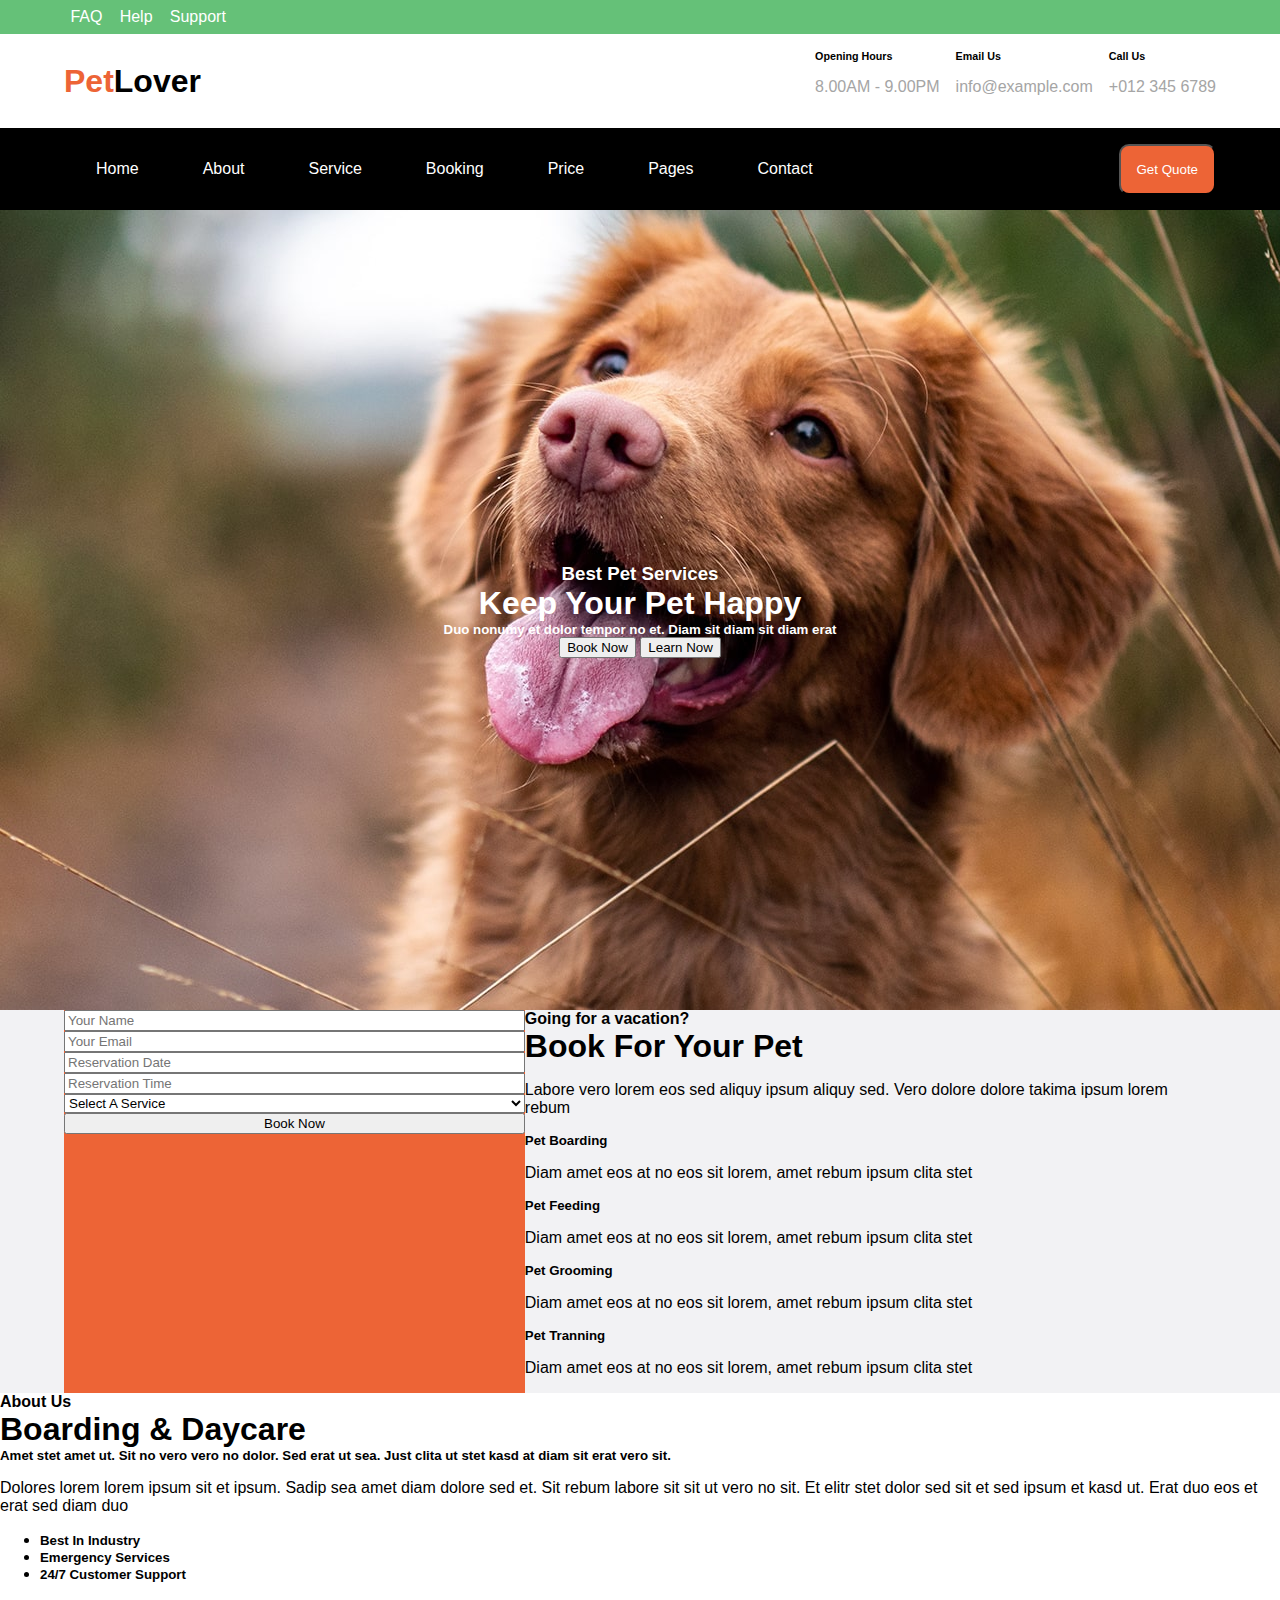
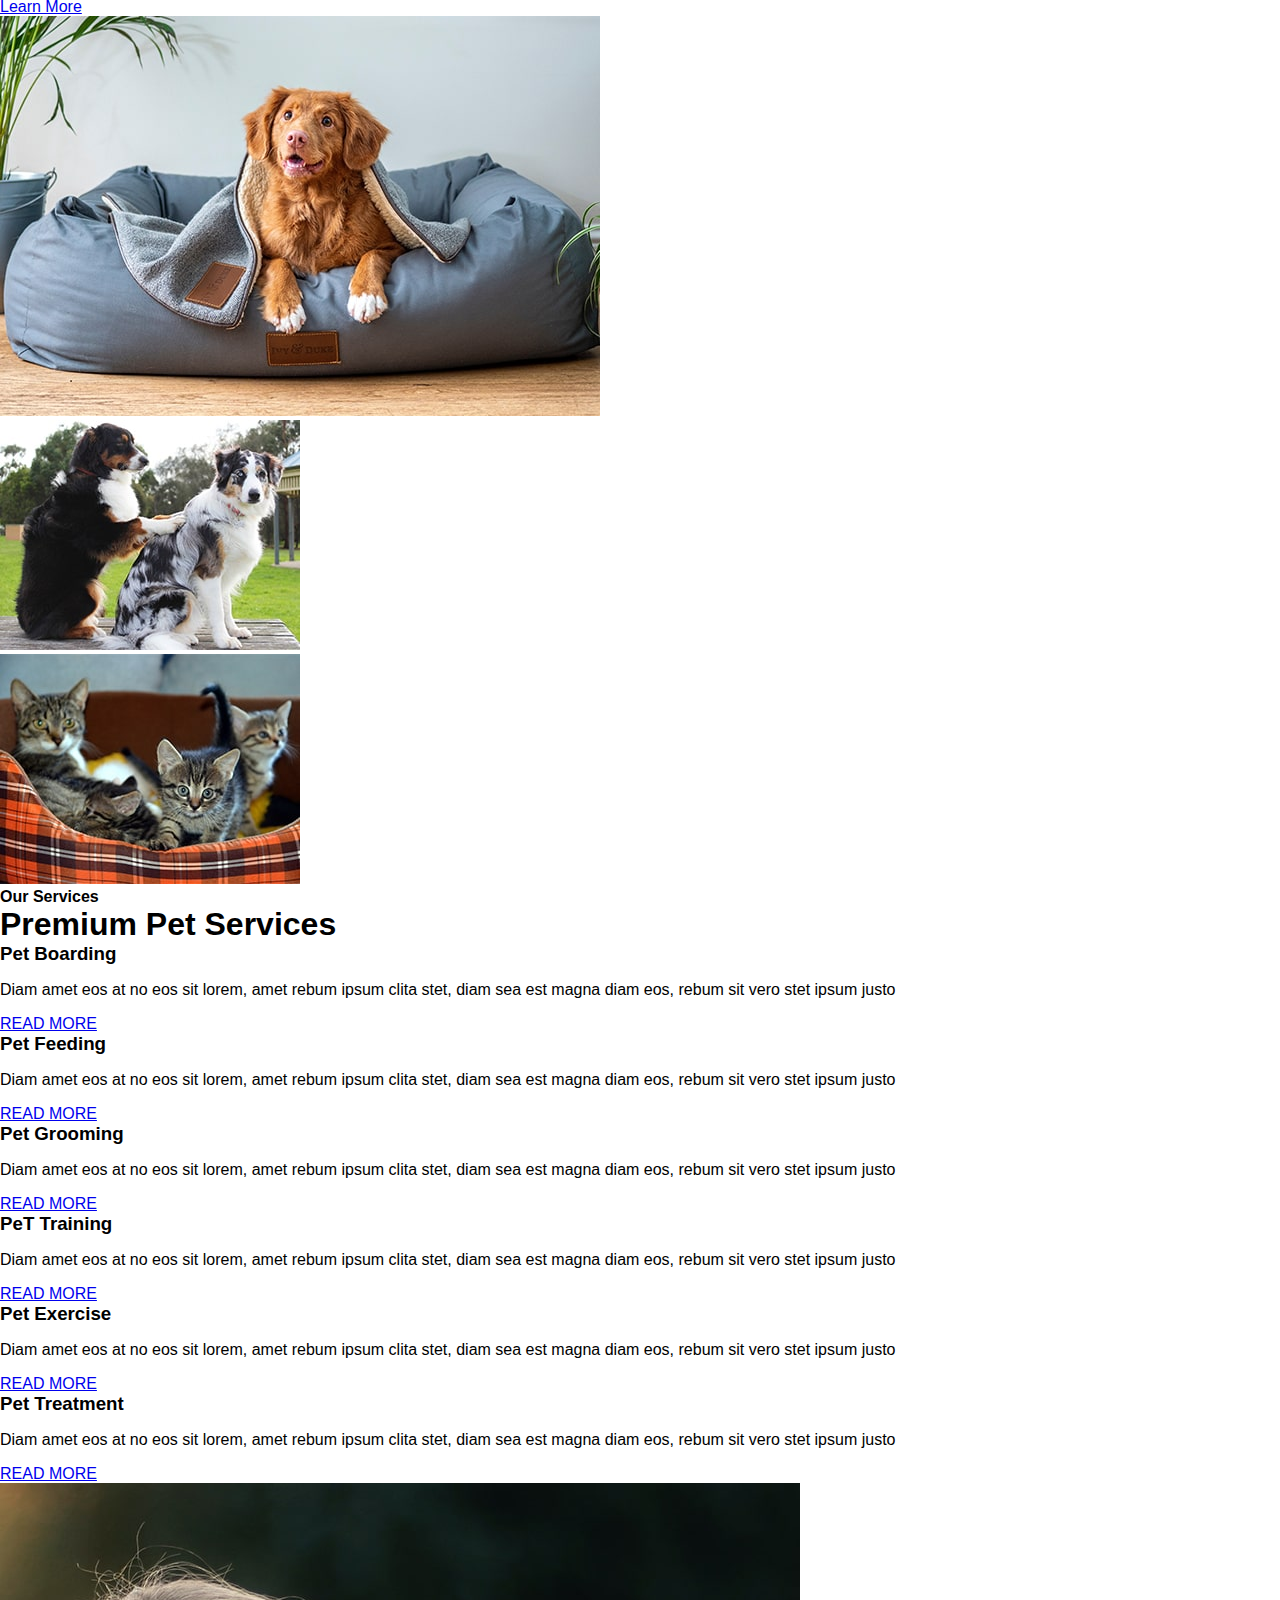
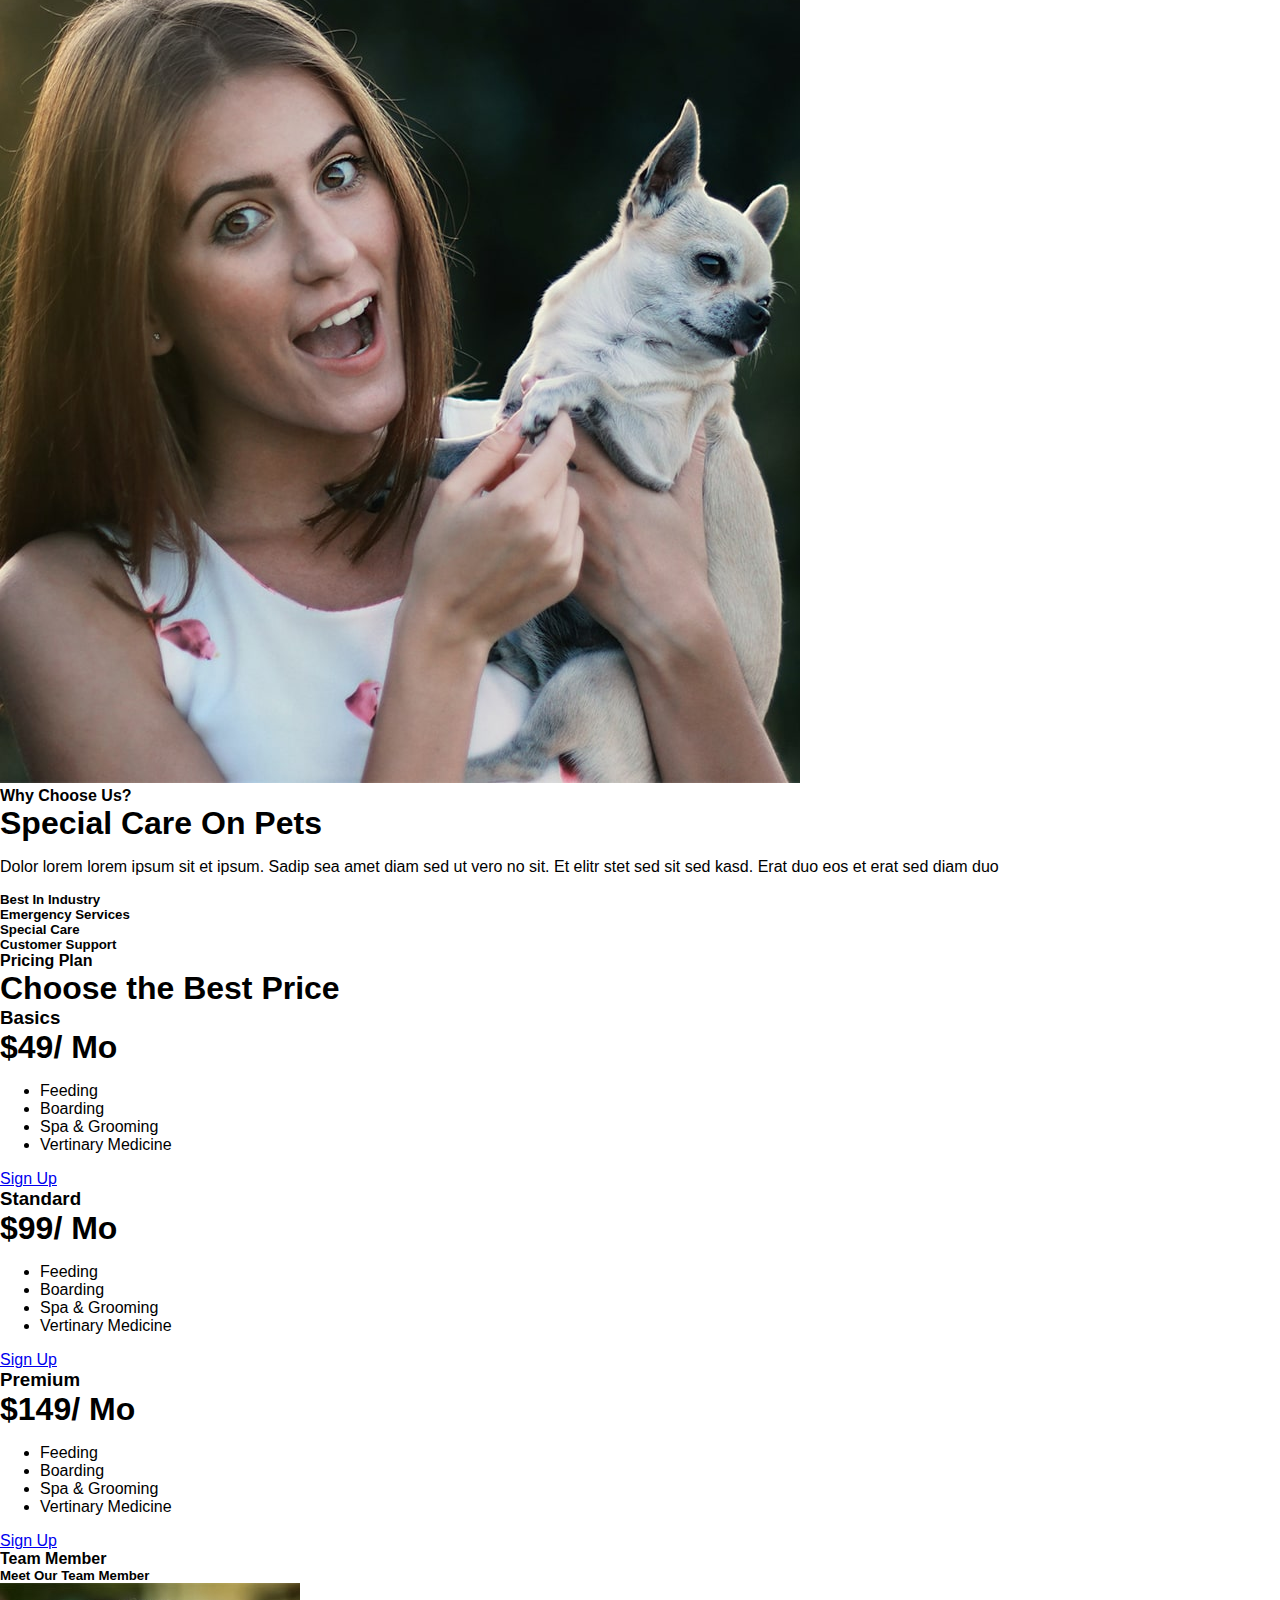
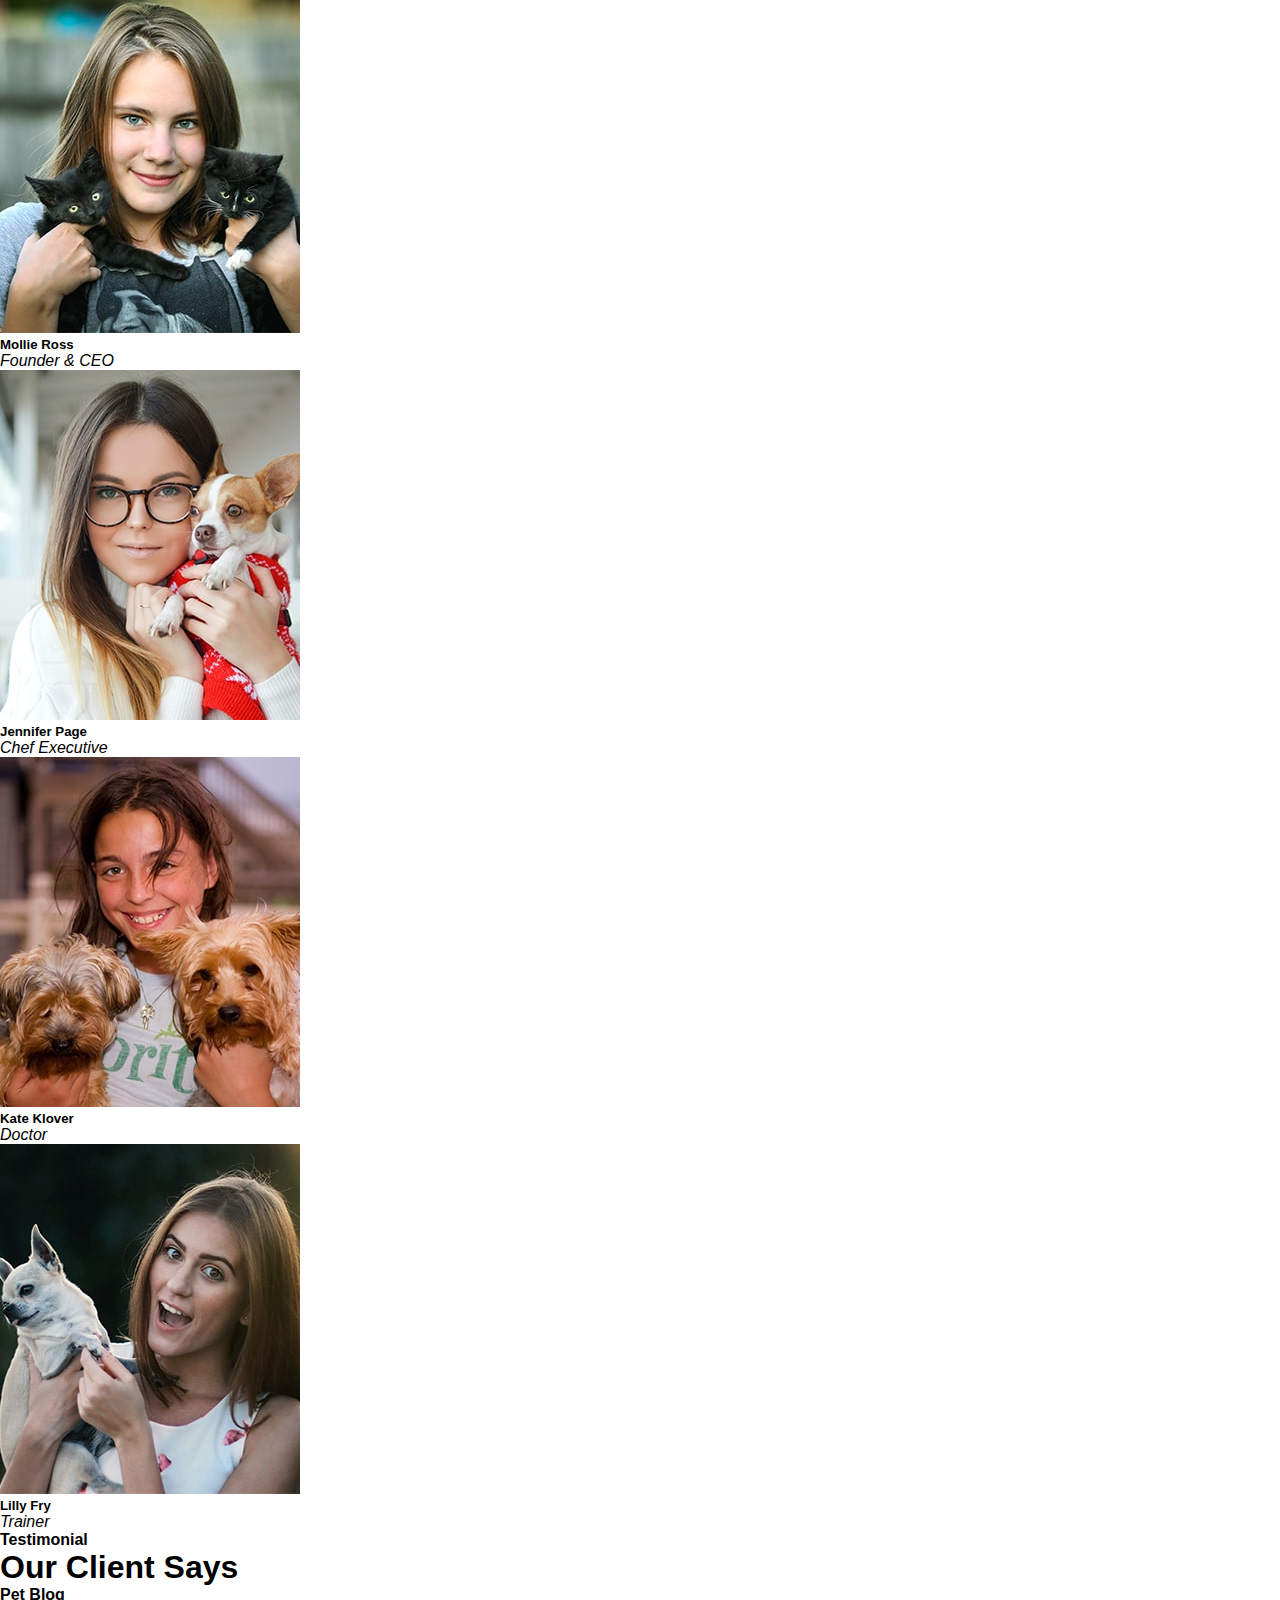
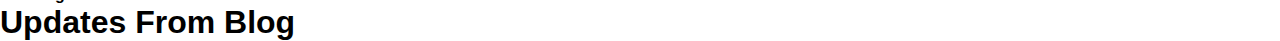
<file: index - Copy.html>
<!DOCTYPE html>
<html lang="en">
  <head>
    <meta charset="UTF-8" />
    <meta http-equiv="X-UA-Compatible" content="IE=edge" />
    <meta name="viewport" content="width=device-width, initial-scale=1.0" />
    <title>PET LOVER- PET CARE</title>
    <link rel="stylesheet" href="style - Copy.css" />
  </head>
  <body>
    <!-- Topbar Start -->
    <div>
      <div class="assist">
        <a class="assist-links" href="#">FAQ</a>
        <a class="assist-links" href="#">Help</a>
        <a class="assist-links" href="#">Support</a>
      </div>
    </div>
    <div class="top-info">
      <div class="top-info1">
        <h1><span class="pet">Pet</span>Lover</h1>
      </div>
      <div class="top-info2">
        <div>
          <h6>Opening Hours</h6>
          <p>8.00AM - 9.00PM</p>
        </div>
        <div>
          <h6>Email Us</h6>
          <p>info@example.com</p>
        </div>
        <div>
          <h6>Call Us</h6>
          <p>+012 345 6789</p>
        </div>
      </div>
    </div>
    <!--Topbar End-->
    <!--Navbar Start-->

    <!-- gideon start -->
    <div class="ham-menu">
      <div class="menu-bar"></div>
    </div>
    <!-- gideon end -->

    <div class="nav">
      <div class="navs">
        <div class="navs-links">
          <a class="navs-link" href="#">Home</a>
        </div>
        <div class="navs-links">
          <a class="navs-link" href="#">About</a>
        </div>
        <div class="navs-links">
          <a class="navs-link" href="#">Service</a>
        </div>
        <div class="navs-links">
          <a class="navs-link" href="#">Booking</a>
        </div>
        <div class="navs-links">
          <a class="navs-link" href="#">Price</a>
        </div>
        <div class="navs-links">
          <a class="navs-link" href="#">Pages</a>
        </div>
        <div class="navs-links">
          <a class="navs-link" href="#">Contact</a>
        </div>
      </div>
      <div class="nav-btn">
        <button class="btn">Get Quote</button>
      </div>
    </div>
    <!--Navbar End-->
    <!-- Carousel Start -->
    <div class="carousel carousel1">
      <div class="carousel1">
        <h3>Best Pet Services</h3>
        <h1>Keep Your Pet Happy</h1>
        <h5>Duo nonumy et dolor tempor no et. Diam sit diam sit diam erat</h5>
      </div>
      <div>
        <button>Book Now</button>
        <button>Learn Now</button>
      </div>
    </div>
    <!-- Carousel End -->
    <!--Booking Start -->
    <div class="booking">
      <div class="booking-1">
        <form class="form-element" action="">
          <input type="text" placeholder="Your Name" />
          <input type="email" placeholder="Your Email" />
          <input type="text" placeholder="Reservation Date" />
          <input type="text" placeholder="Reservation Time" />
          <select>
            <option value="" selected>Select A Service</option>
            <option value="">Service 1</option>
            <option value="">Service 2</option>
            <option value="">Service 3</option>
          </select>
          <button>Book Now</button>
        </form>
      </div>
      <div class="booking-2">
        <h4>Going for a vacation?</h4>
        <h1>Book For Your Pet</h1>
        <p>
          Labore vero lorem eos sed aliquy ipsum aliquy sed. Vero dolore dolore
          takima ipsum lorem rebum
        </p>
        <div>
          <div>
            <h5>Pet Boarding</h5>
            <p>
              Diam amet eos at no eos sit lorem, amet rebum ipsum clita stet
            </p>
          </div>
          <div>
            <h5>Pet Feeding</h5>
            <p>
              Diam amet eos at no eos sit lorem, amet rebum ipsum clita stet
            </p>
          </div>
          <div>
            <h5>Pet Grooming</h5>
            <p>
              Diam amet eos at no eos sit lorem, amet rebum ipsum clita stet
            </p>
          </div>
          <div>
            <h5>Pet Tranning</h5>
            <p>
              Diam amet eos at no eos sit lorem, amet rebum ipsum clita stet
            </p>
          </div>
        </div>
      </div>
    </div>
    <!-- Booking End-->
    <!-- About Us Start-->
    <div>
      <div>
        <h4>About Us</h4>
        <h1>Boarding & Daycare</h1>
        <h5>
          Amet stet amet ut. Sit no vero vero no dolor. Sed erat ut sea. Just
          clita ut stet kasd at diam sit erat vero sit.
        </h5>
        <p>
          Dolores lorem lorem ipsum sit et ipsum. Sadip sea amet diam dolore sed
          et. Sit rebum labore sit sit ut vero no sit. Et elitr stet dolor sed
          sit et sed ipsum et kasd ut. Erat duo eos et erat sed diam duo
        </p>
        <ul>
          <li><h5>Best In Industry</h5></li>
          <li><h5>Emergency Services</h5></li>
          <li><h5>24/7 Customer Support</h5></li>
        </ul>
        <a href="#">Learn More</a>
      </div>
      <div>
        <div>
          <img src="images\about-1.jpg" alt="Dog" />
        </div>
        <div>
          <img src="images\about-2.jpg" alt="Dog" />
        </div>
        <div>
          <img src="images\about-3.jpg" alt="Dog" />
        </div>
      </div>
    </div>
    <!-- About Us End-->
    <!-- Our Services Start-->
    <div>
      <div>
        <h4>Our Services</h4>
        <h1>Premium Pet Services</h1>
      </div>
      <div>
        <div>
          <h3>Pet Boarding</h3>
          <p>
            Diam amet eos at no eos sit lorem, amet rebum ipsum clita stet, diam
            sea est magna diam eos, rebum sit vero stet ipsum justo
          </p>
          <a href="#">READ MORE</a>
        </div>
        <div>
          <h3>Pet Feeding</h3>
          <p>
            Diam amet eos at no eos sit lorem, amet rebum ipsum clita stet, diam
            sea est magna diam eos, rebum sit vero stet ipsum justo
          </p>
          <a href="#">READ MORE</a>
        </div>
        <div>
          <h3>Pet Grooming</h3>
          <p>
            Diam amet eos at no eos sit lorem, amet rebum ipsum clita stet, diam
            sea est magna diam eos, rebum sit vero stet ipsum justo
          </p>
          <a href="#">READ MORE</a>
        </div>
        <div>
          <h3>PeT Training</h3>
          <p>
            Diam amet eos at no eos sit lorem, amet rebum ipsum clita stet, diam
            sea est magna diam eos, rebum sit vero stet ipsum justo
          </p>
          <a href="#">READ MORE</a>
        </div>
        <div>
          <h3>Pet Exercise</h3>
          <p>
            Diam amet eos at no eos sit lorem, amet rebum ipsum clita stet, diam
            sea est magna diam eos, rebum sit vero stet ipsum justo
          </p>
          <a href="#">READ MORE</a>
        </div>
        <div>
          <h3>Pet Treatment</h3>
          <p>
            Diam amet eos at no eos sit lorem, amet rebum ipsum clita stet, diam
            sea est magna diam eos, rebum sit vero stet ipsum justo
          </p>
          <a href="#">READ MORE</a>
        </div>
      </div>
    </div>
    <!-- Our Services End-->
    <!-- Why Chose Us Start-->
    <div>
      <div>
        <img src="images\feature.jpg" alt="" />
      </div>
      <div>
        <h4>Why Choose Us?</h4>
        <h1>Special Care On Pets</h1>
        <p>
          Dolor lorem lorem ipsum sit et ipsum. Sadip sea amet diam sed ut vero
          no sit. Et elitr stet sed sit sed kasd. Erat duo eos et erat sed diam
          duo
        </p>
        <div>
          <div>
            <h5>Best In Industry</h5>
          </div>
          <div>
            <h5>Emergency Services</h5>
          </div>
          <div>
            <h5>Special Care</h5>
          </div>
          <div>
            <h5>Customer Support</h5>
          </div>
        </div>
      </div>
    </div>
    <!-- Why Chose Us End-->
    <!-- Pricing Plan Start-->
    <div>
      <div>
        <h4>Pricing Plan</h4>
        <h1>Choose the Best Price</h1>
      </div>
      <div>
        <div>
          <div>
            <h3>Basics</h3>
            <h1>$49/ Mo</h1>
          </div>
          <div>
            <ul>
              <li>Feeding</li>
              <li>Boarding</li>
              <li>Spa & Grooming</li>
              <li>Vertinary Medicine</li>
            </ul>
          </div>
          <div>
            <a href="#">Sign Up</a>
          </div>
        </div>
        <div>
          <div>
            <h3>Standard</h3>
            <h1>$99/ Mo</h1>
          </div>
          <div>
            <ul>
              <li>Feeding</li>
              <li>Boarding</li>
              <li>Spa & Grooming</li>
              <li>Vertinary Medicine</li>
            </ul>
          </div>
          <div>
            <a href="#">Sign Up</a>
          </div>
        </div>
        <div>
          <div>
            <h3>Premium</h3>
            <h1>$149/ Mo</h1>
          </div>
          <div>
            <ul>
              <li>Feeding</li>
              <li>Boarding</li>
              <li>Spa & Grooming</li>
              <li>Vertinary Medicine</li>
            </ul>
          </div>
          <div>
            <a href="#">Sign Up</a>
          </div>
        </div>
      </div>
    </div>
    <!-- Pricing Plan End-->
    <!-- Team Members Start-->
    <div>
      <div>
        <h4>Team Member</h4>
        <h5>Meet Our Team Member</h5>
      </div>
      <div>
        <div>
          <div>
            <img src="images\team-1.jpg" alt="" />
          </div>
          <div>
            <h5>Mollie Ross</h5>
            <i>Founder & CEO</i>
          </div>
        </div>
        <div>
          <div>
            <img src="images\team-2.jpg" alt="" />
          </div>
          <div>
            <h5>Jennifer Page</h5>
            <i>Chef Executive</i>
          </div>
        </div>
        <div>
          <div>
            <img src="images\team-3.jpg" alt="" />
          </div>
          <div>
            <h5>Kate Klover</h5>
            <i>Doctor</i>
          </div>
        </div>
        <div>
          <div>
            <img src="images\team-4.jpg" alt="" />
          </div>
          <div>
            <h5>Lilly Fry</h5>
            <i>Trainer</i>
          </div>
        </div>
      </div>
    </div>
    <!-- Team Members End-->
    <!--Testimonal Start-->
    <div>
      <h4>Testimonial</h4>
      <h1>Our Client Says</h1>
    </div>
    <!-- Testimonal End-->
    <!-- Blog Start-->
    <div>
      <div>
        <h4>Pet Blog</h4>
        <h1>Updates From Blog</h1>
      </div>
      <div></div>
    </div>
    <!-- Blog End-->

  </body>
</html>
</file>
<file: style - Copy.css>
* {
  box-sizing: border-box;
}

h1,
h2,
h3,
h4,
h5,
h6 {
  margin: 0;
}

button:focus {
  outline: 1px solid #fff;
  outline-offset: -4px;
}

body {
  font-family: "Montserrat", sans-serif;
  margin: 0;
  overflow-x: hidden;
}

h1 {
  display: inline-block;
  font-size: 2rem;
}

.assist {
  background-color: #65c178;
  padding: 0.5rem 4rem;
}

.assist-links {
  display: inline-block;
  text-decoration: none;
  padding: 0rem 0.4rem;
  color: #ffffff;
}

.top-info {
  background-color: #ffffff;
  padding: 1rem 4rem;
  display: flex;
  justify-content: space-between;
  align-items: center;
}

.top-info1 {
  /* display: inline-block;
  vertical-align: middle; */
}

.top-info1 h1 {
  /* vertical-align: middle; */
}

.top-info2 {
  /* display: inline-block;
  float: right;
  vertical-align: middle; */
  display: grid;
  grid-template-columns: repeat(3, auto);
  grid-column-gap: 1rem;
}

.top-info2 div {
  /* display: inline-block;
  padding: 0 0.5rem;
  text-align: center; */
}

.top-info2 p {
  color: #a5a5a5;
}

.pet {
  color: #ed6436;
}

/*Navbar Start*/
.nav {
  /* position: relative; */
  padding: 0 4rem;
  background-color: #000000;
  display: flex;
  /* width: 100vw;
  flex-direction: row; */
  justify-content: space-between;
  align-items: center;
}

.navs {
  /* display: inline-block; */
  display: flex;
}

.nav-btn {
  /* display: inline-block;
  position: absolute;
  bottom: 18%;
  right: 5%; */
}

.navs a {
  text-decoration: none;
  color: #ffffff;
  padding: 2rem 2rem;
}

.navs-link {
  /* padding: 2rem 2rem; */
  display: inline-block;
}

.navs-links {
  display: inline-block;
}

.nav-btn .btn {
  background-color: #ed6436;
  color: #ffffff;
  padding: 1rem;
  border-radius: 10px;
}

.navs-link:hover,
.navs-link:active,
.navs-link:focus {
  color: #000;
  background-color: #ed6436;
}

/* Carousel Start */
.carousel {
  background: url("./images/carousel-1.jpg");
  background-color: #65c178;
  height: 800px;
  padding: 1rem 4rem;
  color: #ffffff;
}

.carousel1 {
  display: flex;
  flex-direction: column;
  justify-content: center;
  align-items: center;
}

/* Carousel End */

/* booking Start */
.booking {
  padding: 0 4rem;
  background-color: #f2f2f4;
  display: grid;
  grid-template-columns: 40% 60%;
}

.booking-1 {
  background-color: #ed6436;
}

.form-element {
  display: grid;
}

.booking-2 {
}
/* Booking End */

 /*
  Creating nav hamburger menu with Gideon Cyber */

  .bar {
    display: inline-block;
    font-size: 2rem;
  }
  .safty span {
    color: #e84a15;
  }

  .fa-bars {
    color: #ffffff;
  }

  .navbar {
  }

  .navbar-lists,
  .btn-container,
  .navbar .btn {
    flex-direction: column;
    display: none;
  }
}
</file>
